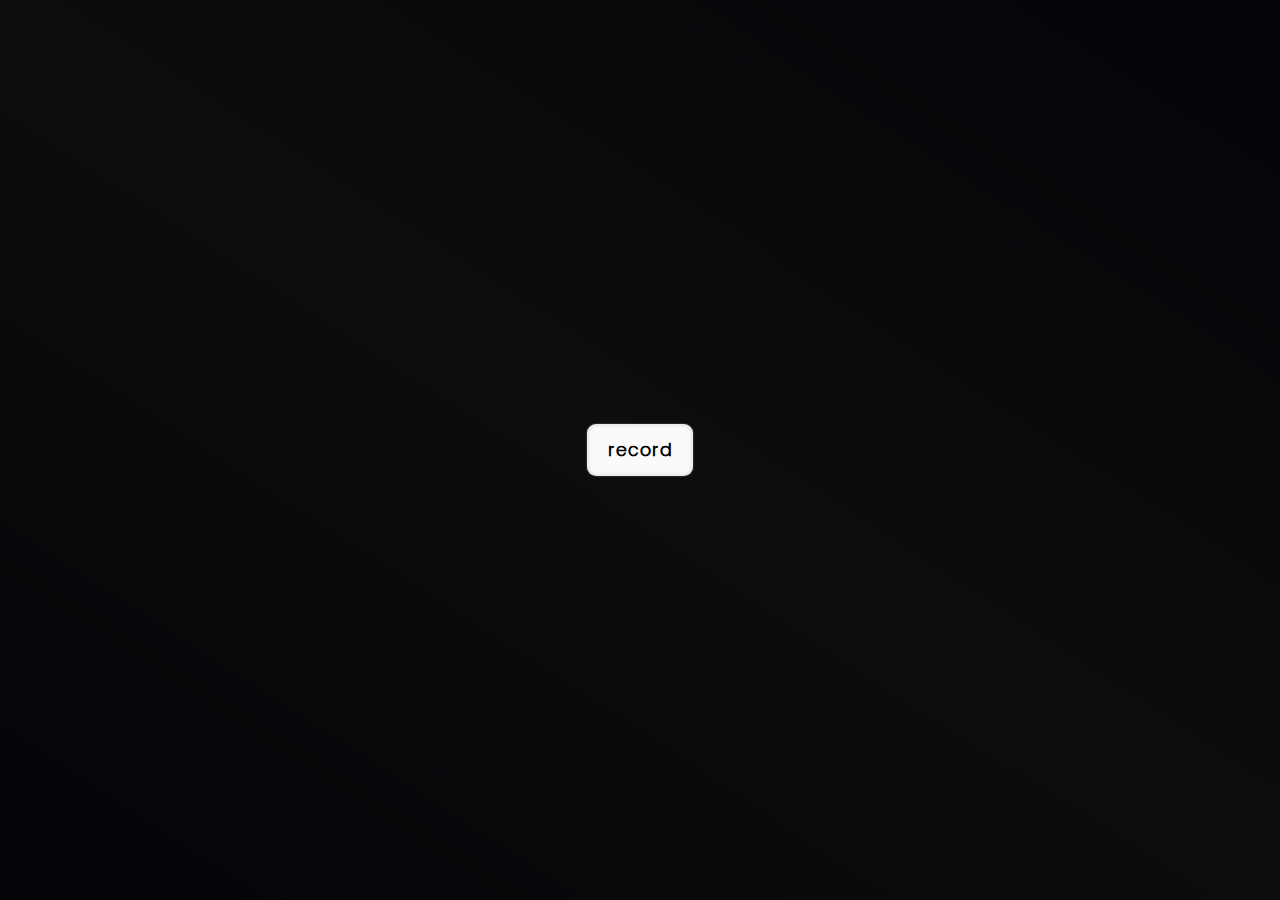
<file: index.html>
<!DOCTYPE html>
<html>
  <head>
    <meta charset="UTF-8">
    <meta http-equiv="Content-Type" content="text/html; charset=utf-8">
    <meta http-equiv="X-UA-Compatible" content="IE=edge">
    <noscript><meta http-equiv="refresh" content="0; url=https://github.com/0x6d7366/ScreenRecorderJs"></noscript>
    <title>0x6D7366: ScreenRecorderJs</title>
    <meta name="title" content="0x6D7366: ScreenRecorderJs">
    <meta name="theme-color" content="dark">
    <meta name="description" content="ScreenRecorder with JavaScript">
    <meta name="keywords" content="screenrecorderjs, screen, recorder, javascript, js, 0x6d7366">
    <meta name="robots" content="index, follow">
    <meta name="revisit-after" content="1 days">
    <meta name="author" content="0x6D7366">
    <meta name="HandheldFriendly" content="True">
    <meta name="MobileOptimized" content="176">
    <meta property="og:title" content="0x6D7366: ScreenRecorderJs"/>
    <meta property="og:site_name" content="0x6D7366">
    <meta property="og:description" content="ScreenRecorder with JavaScript"/>
    <meta name="viewport" content="width=device-width, initial-scale=0.8, maximum-scale=0.8, user-scalable=no">
    <link rel="stylesheet" href="./assets/css/style.css">
  </head>
  <body>
    <video src="" class="hide" id="video" width="600px" controls autoplay loop></video>
    <button class="record-btn btn">record</button>
    <button class="stop-btn btn hide">stop</button>
    <script defer="true" type="text/javascript" src="./assets/js/recorder.js"></script>
  </body>
</html>
</file>
<file: assets/css/style.css>
@font-face {
  font-family: 'Poppins-Light';
  src: url(../font/Poppins-Light.ttf);
}

body{
  padding: 0;margin: 0;
  width: 100vw;height: 100vh;
  background: linear-gradient(  33deg,  #040408 ,  #0d0d0f ,  #040408 );
  color: rgba(243 236 236 / 97%);
  display: flex;
  flex-flow: column wrap;
  justify-content: space-evenly;
  align-items: center;
  overflow: hidden;
  transition: all .7s ease-in-out;
}

#video{
  border-radius: 13pt;
  height: auto;
  width: calc(320px + 25vw);
}

#video:fullscreen{
  border-radius: 0 !important;
}

.btn{
  background-color: rgb(250 250 250);
  color: rgb(0 0 0);
  border-radius: 7pt;
  border: 0;
  outline: none;
  width: calc(5rem + 2vw);
  height: calc(2.5rem + 1vw);

  font-family: 'Poppins-Light';
  font-size: calc(11.4pt + .2vw);
  letter-spacing: 1px;
  font-weight: bold;

  box-shadow: 
        0 0 1.5px rgba(255 255 255 / 60%) ,
  inset 0 0 4pt rgba(40 40 40 / 20%)
  !important ;
  cursor: pointer;
}

.btn:hover{
  background-color: rgb(238 238 238);
  color: rgb(2 2 2);
}

.btn:active{
  background-color: rgb(227 227 227);
  color: rgb(3 3 3);
}

.hide{
  display: none;
}

*{
  scroll-behavior: smooth;
  text-decoration: none;
  user-select: none;
  -webkit-user-drag: none;
  user-zoom: none;
  outline: none;
}

::selection{
  background: transparent;
}
</file>
